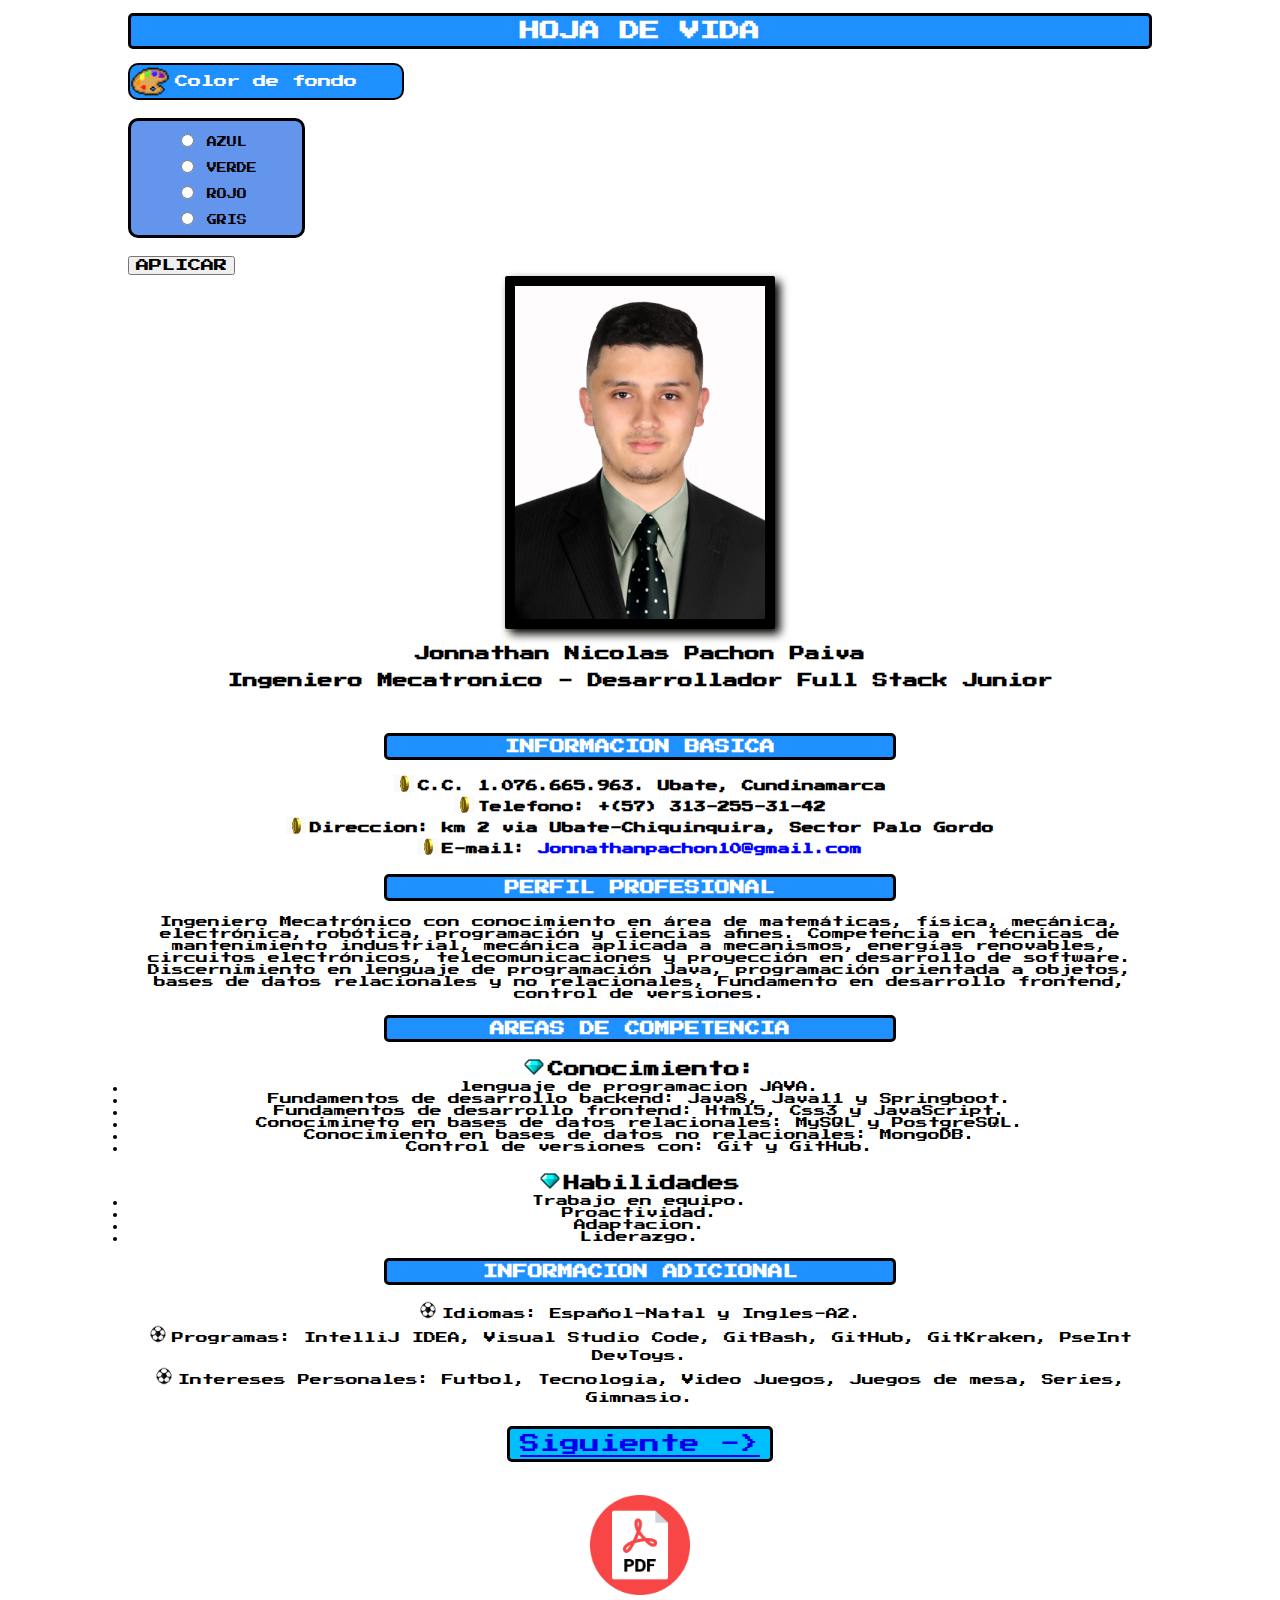
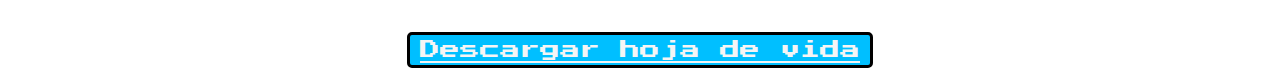
<file: index.html>
<!DOCTYPE html>
<html>

<head>
    <title>Hoja de vida - Jonnathan Pachon</title>
    <link rel="stylesheet" href="diseño.css" />
    <link rel="preconnect" href="https://fonts.googleapis.com">
    <link rel="preconnect" href="https://fonts.gstatic.com" crossorigin>
    <link href="https://fonts.googleapis.com/css2?family=Press+Start+2P&display=swap" rel="stylesheet">
</head>

<body align="center">
    <h1 id="titulo">HOJA DE VIDA</h1>
    
    <form align="left">
        <div>
            <button type="button" id="idboton">Color de fondo</button>
        </div><br>
            <div id="menucolores">
                <input type="radio" id="fondoazul" name="fav_language" value="azul">
                <label for="html">AZUL</label><br>
                <br>
                <input type="radio" id="fondoverde" name="fav_language" value="verde">
                <label for="css">VERDE</label><br>
                <br>
                <input type="radio" id="fondorojo" name="fav_language" value="rojo">
                <label for="javascript">ROJO</label><br>
                <br>
                <input type="radio" id="fondogris" name="fav_language" value="gris">
                <label for="javascript">GRIS</label><br>
            </div><br>
            <br>
    <button type="button" onclick="cambiarFondo()" id="estiloboton">APLICAR</button>
    </form>

    <div id="ubicacionfoto">
        <img id="foto" src="img/IMG_2161.jpg" width="250" /> 
    </div> 
    <br>
    <h2 id="nombreyprofesion">Jonnathan Nicolas Pachon Paiva</h2>
    <h2 id="nombreyprofesion">Ingeniero Mecatronico - Desarrollador Full Stack Junior</h2>
    <br>
    <div align="center">
        <h3 id="subtitulo">INFORMACION BASICA</h3>
    </div>
    <div class="inLine">
        <img src="img/coin.gif" width="20" />
    </div>
    <div class="inLine">
        <h3 id="infobasica">C.C. 1.076.665.963. Ubate, Cundinamarca</h3>
    </div>
    <br>
    <div class="inLine">
        <img src="img/coin.gif" width="20" />
    </div>
    <div class="inLine">
        <h3 id="infobasica">Telefono: +(57) 313-255-31-42</h3>
    </div>
    <br>
    <div class="inLine">
        <img src="img/coin.gif" width="20" />
    </div>
    <div class="inLine">
        <h3 id="infobasica">Direccion: km 2 via Ubate-Chiquinquira, Sector Palo Gordo</h3>
    </div>
    <br>
    <div class="inLine">
        <img src="img/coin.gif" width="20" />
    </div>
    <div class="inLine">
        <h3 id="infobasica">E-mail: <span style="color:blue">Jonnathanpachon10@gmail.com</span></h3>
    </div>
    <br>
    <!-- Informacion basica de la hoja de vida -->
    <div align="center">
        <h3 id="subtitulo">PERFIL PROFESIONAL</h3>
    </div>
    <p id="perfil">Ingeniero Mecatrónico con conocimiento en área de matemáticas, física, mecánica, electrónica, robótica, programación y ciencias afines. Competencia en técnicas de mantenimiento industrial, mecánica aplicada a mecanismos, energías renovables, circuitos electrónicos, telecomunicaciones y proyección en desarrollo de software. Discernimiento en lenguaje de programación Java, programación orientada a objetos, bases de datos relacionales y no relacionales, Fundamento en desarrollo frontend, control de versiones.</p>
    <div align="center">
        <h3 id="subtitulo">AREAS DE COMPETENCIA</h3>
    </div>
    
    <div class="inLine">
        <img src="img/diamante.jpg" width="20" />
    </div>
    <div class="inLine">
        <h4 id="subtitulo2">Conocimiento:</h4>
    </div>
    <br>
        <il id="perfil">
            <li>lenguaje de programacion JAVA.</li>
            <li>Fundamentos de desarrollo backend: Java8, Java11 y Springboot.</li>
            <li>Fundamentos de desarrollo frontend: Html5, Css3 y JavaScript.</li>
            <li>Conocimineto en bases de datos relacionales: MySQL y PostgreSQL.</li>
            <li>Conocimiento en bases de datos no relacionales: MongoDB.</li>
            <li>Control de versiones con: Git y GitHub.</li>
        </il>
        <br>
    <div class="inLine">
        <img src="img/diamante.jpg" width="20" />
    </div>
    <div class="inLine">
        <h4 id="subtitulo2">Habilidades</h4>
    </div>
    <il id="perfil">
        <li>Trabajo en equipo.</li>
        <li>Proactividad.</li>
        <li>Adaptacion.</li>
        <li>Liderazgo.</li>
    </il>
    <div align="center">
        <h3 id="subtitulo">INFORMACION ADICIONAL</h3>
    </div>
    
    <div class="inLine">
        <img src="img/balon.jpg" width="20" />
    </div>
    <div id="infobasica">
        Idiomas: Español-Natal y Ingles-A2.   
    </div>
    <br>
    <div class="inLine">
        <img src="img/balon.jpg" width="20" />
    </div>
    <div id="infobasica">
        Programas: IntelliJ IDEA, Visual Studio Code, GitBash, GitHub, GitKraken, PseInt DevToys.
    </div>
    <br>
    <div class="inLine">
        <img src="img/balon.jpg" width="20" />
    </div>
    <div id="infobasica">
        Intereses Personales: Futbol, Tecnologia, Video Juegos, Juegos de mesa, Series, Gimnasio.
    </div>
    <br>
    <br>
    <div id="link">
        <a href="html5/experiencia laboral.html">Siguiente -></a>
    </div>
    <div align="center">
    <img id="pdf" src="img/pdf-flat.png" width="100" /> 
    </div>
    <a id="link" target="_blank" download="HV Jonnathan Pachon2022.pdf" href="pdf/HV Jonnathan Pachon2022.pdf">Descargar hoja de vida</a>
    <script src="javascript/practica.js"></script>
</body>
</html>
</file>
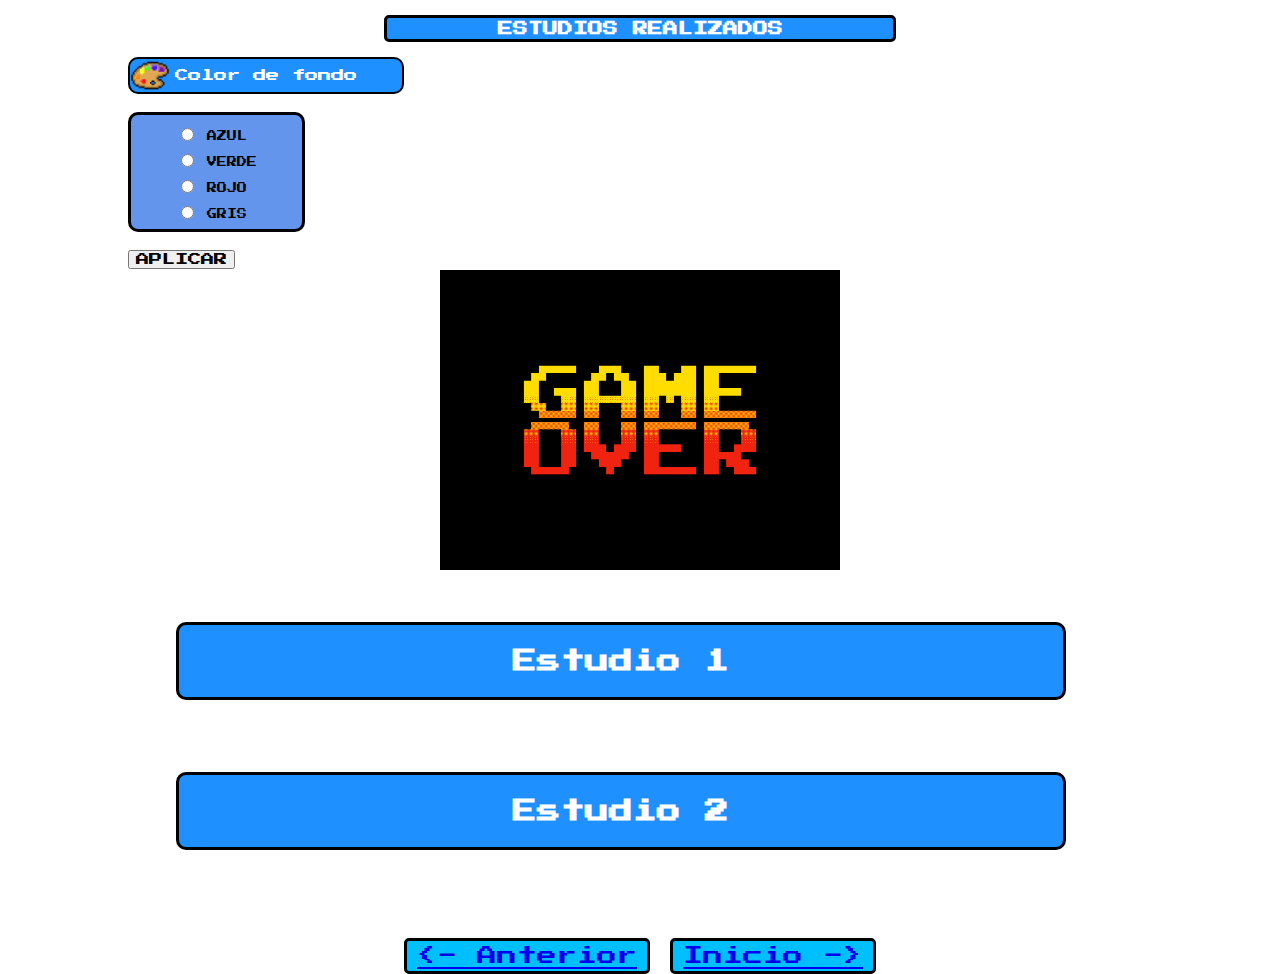
<file: html5/estudios realizados.html>
<!DOCTYPE html>
<html lang="en">
<head>
    <title>Estudios Realizados</title>
    <link rel="stylesheet" href="../diseño.css" />
    <link rel="preconnect" href="https://fonts.googleapis.com">
    <link rel="preconnect" href="https://fonts.gstatic.com" crossorigin>
    <link href="https://fonts.googleapis.com/css2?family=Press+Start+2P&display=swap" rel="stylesheet">
</head>

<body align="center">
    <div align="center">
        <h3 id="subtitulo">ESTUDIOS REALIZADOS</h3>
    </div>

    <form align="left">
        <div>
            <button type="button" id="idboton">Color de fondo</button>
        </div><br>
            <div id="menucolores">
                <input type="radio" id="fondoazul" name="fav_language" value="azul">
                <label for="html">AZUL</label><br>
                <br>
                <input type="radio" id="fondoverde" name="fav_language" value="verde">
                <label for="css">VERDE</label><br>
                <br>
                <input type="radio" id="fondorojo" name="fav_language" value="rojo">
                <label for="javascript">ROJO</label><br>
                <br>
                <input type="radio" id="fondogris" name="fav_language" value="gris">
                <label for="javascript">GRIS</label><br>
            </div><br>
            <br>
    <button type="button" onclick="cambiarFondo()" id="estiloboton">APLICAR</button>
    </form>

    <div>
        <img src="../img/gameover.gif" width="400" />
    </div>

    <div class="acordeon">
        <div class="bloque">
            <h2 class="h2">Estudio 1</h2>
            <div class="contenido">
                <h4 id="subtitulo2">Bachillerato Académico </h4>
                <p id="perfil">Instituto de Ciencias Agroindustriales y del Medio Ambiente ICAM - 2014</p>
            </div>   
        </div>
        <div class="bloque">
            <h2 class="h2">Estudio 2</h2>
            <div class="contenido">
                <h4 id="subtitulo2">Ingeniería Mecatrónica</h4>
                <p id="perfil">Universidad Piloto de Colombia – 2021</p>
            </div>
        </div>
    </div>

    <div id="link">
        <a href="referencias familiares.html"> <- Anterior </a><br>
    </div>
    &nbsp;&nbsp;&nbsp;
    <div id="link">
        <a href="../index.html"> Inicio -> </a>
    </div>
    <script src="../javascript/practica.js"></script>
</body>
</html>
</file>
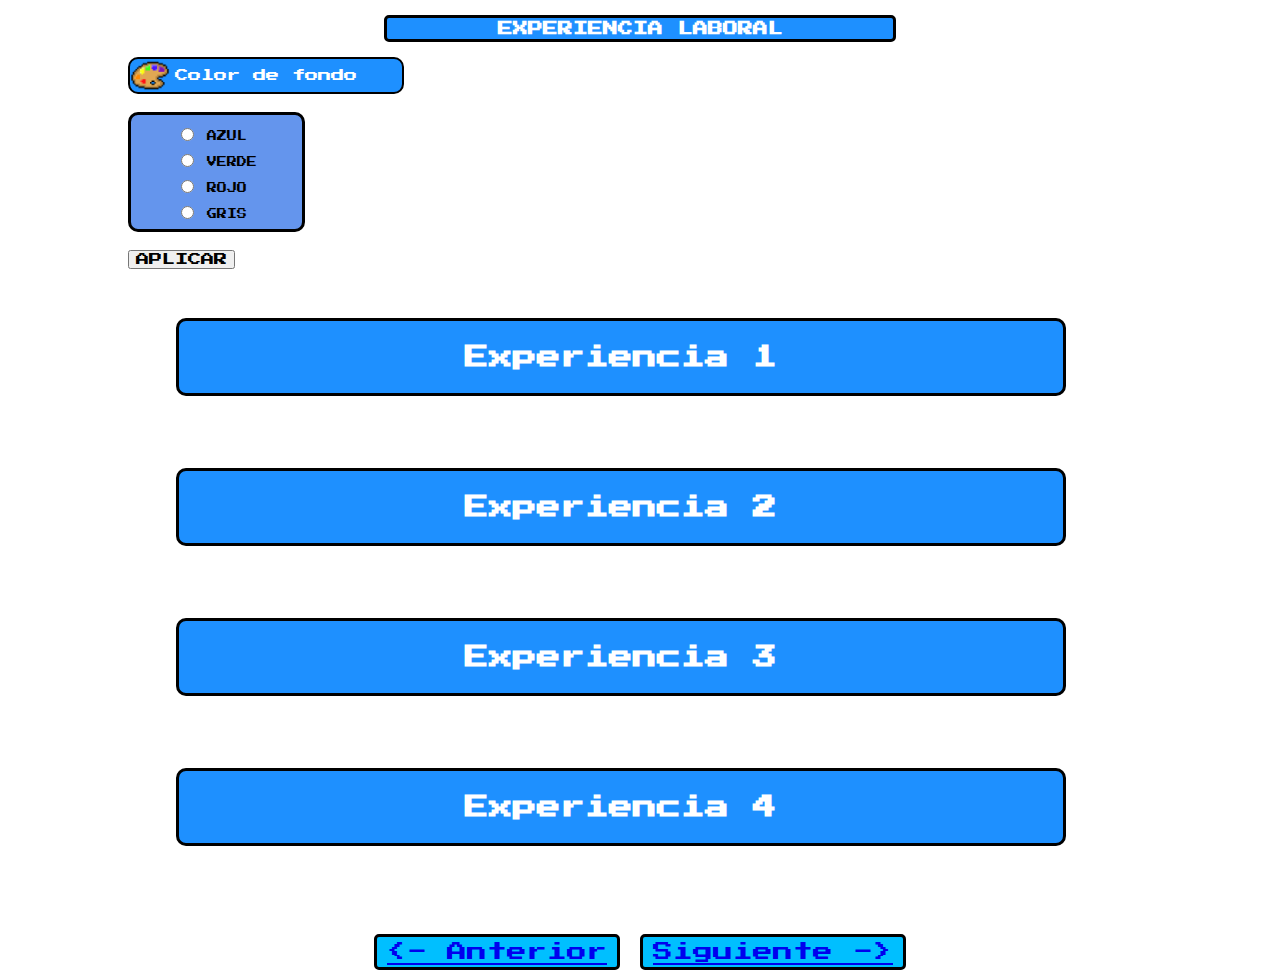
<file: html5/experiencia laboral.html>
<!DOCTYPE html>
<html>
<head>
    <title>Experiencia Laboral</title>
    <link rel="stylesheet" href="../diseño.css" />
    <link rel="preconnect" href="https://fonts.googleapis.com">
    <link rel="preconnect" href="https://fonts.gstatic.com" crossorigin>
    <link href="https://fonts.googleapis.com/css2?family=Press+Start+2P&display=swap" rel="stylesheet">
</head>

<body align="center">
    <div align="center">
        <h3 id="subtitulo">EXPERIENCIA LABORAL</h3>
    </div>

    <form align="left">
        <div>
            <button type="button" id="idboton">Color de fondo</button>
        </div><br>
            <div id="menucolores">
                <input type="radio" id="fondoazul" name="fav_language" value="azul">
                <label for="html">AZUL</label><br>
                <br>
                <input type="radio" id="fondoverde" name="fav_language" value="verde">
                <label for="css">VERDE</label><br>
                <br>
                <input type="radio" id="fondorojo" name="fav_language" value="rojo">
                <label for="javascript">ROJO</label><br>
                <br>
                <input type="radio" id="fondogris" name="fav_language" value="gris">
                <label for="javascript">GRIS</label><br>
            </div><br>
            <br>
    <button type="button" onclick="cambiarFondo()" id="estiloboton">APLICAR</button>
    </form>

    <div class="acordeon">
        <div class="bloque">
            <h2 class="h2">Experiencia 1</h2>
            <div class="contenido">
                <img src="../img/marco.gif" width="60" />
                <h4 id="subtitulo2">Lacteos la Gaviota S.A.S, Ubate, Cundinamarca</h4>
                <p id="perfil">Operario de planta y servicio al cliente (2015-2020).</p>
            </div>   
        </div>
        <div class="bloque">
            <h2 class="h2">Experiencia 2</h2>
            <div class="contenido">
                <img src="../img/marco.gif" width="60" />
                <h4 id="subtitulo2">Serdan S.A.S, Bogota D.C</h4>
                <p id="perfil">Documentador Rollout de Instalación y Operación- Telecomunicaciones (2020–2021).</p>
            </div>
        </div>
        <div class="bloque">
            <h2 class="h2">Experiencia 3</h2>
            <div class="contenido">
                <img src="../img/marco.gif" width="60" />
                <h4 id="subtitulo2">Lacteos la Gaviota S.A.S, Ubate, Cundinamarca</h4>
                <p id="perfil">Auxiliar de Mantenimiento Industrial (2021).</p>
            </div>
        </div>
        <div class="bloque">
            <h2 class="h2">Experiencia 4</h2>
            <div class="contenido">
                <img src="../img/marco.gif" width="60" />
                <h4 id="subtitulo2">Carboneras San José, Ubaté, Cundinamarca</h4>
                <p id="perfil">Líder de Mantenimiento Industrial (2021-2022).</p>
            </div>
        </div>
    </div>

    <div id="link">
        <a href="../index.html"> <- Anterior </a>
    </div>
    &nbsp;&nbsp;&nbsp; 
    <div id="link">
        <a href="referencias personales.html"> Siguiente -> </a>
    </div>
    <script src="../javascript/practica.js"></script>
</body>
</html>
</file>
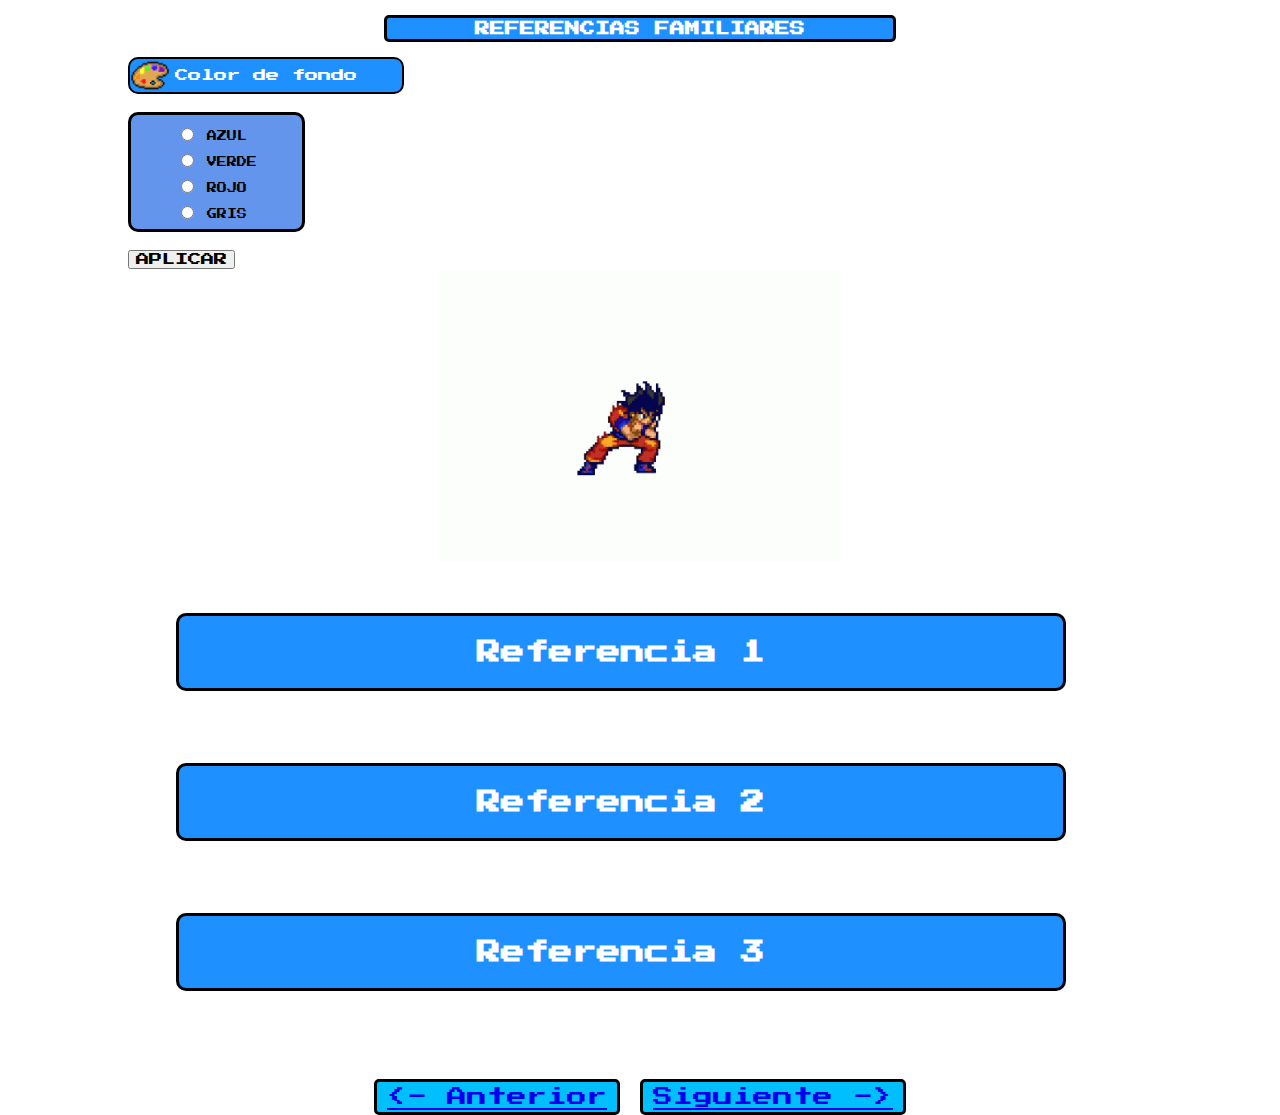
<file: html5/referencias familiares.html>
<!DOCTYPE html>
<html>
<head>
    <title>Referencias Familiares</title>
    <link rel="stylesheet" href="../diseño.css" />
    <link rel="preconnect" href="https://fonts.googleapis.com">
    <link rel="preconnect" href="https://fonts.gstatic.com" crossorigin>
    <link href="https://fonts.googleapis.com/css2?family=Press+Start+2P&display=swap" rel="stylesheet">
</head>
<body align="center">
    <div align="center">
        <h3 id="subtitulo">REFERENCIAS FAMILIARES</h3>
    </div>

    <form align="left">
        <div>
            <button type="button" id="idboton">Color de fondo</button>
        </div><br>
            <div id="menucolores">
                <input type="radio" id="fondoazul" name="fav_language" value="azul">
                <label for="html">AZUL</label><br>
                <br>
                <input type="radio" id="fondoverde" name="fav_language" value="verde">
                <label for="css">VERDE</label><br>
                <br>
                <input type="radio" id="fondorojo" name="fav_language" value="rojo">
                <label for="javascript">ROJO</label><br>
                <br>
                <input type="radio" id="fondogris" name="fav_language" value="gris">
                <label for="javascript">GRIS</label><br>
            </div><br>
            <br>
    <button type="button" onclick="cambiarFondo()" id="estiloboton">APLICAR</button>
    </form>

    <div>
        <img src="../img/goku.gif" width="400" />
    </div>

    <div class="acordeon">
        <div class="bloque">
            <h2 class="h2">Referencia 1</h2>
            <div class="contenido">
                <img src="../img/esferadragon.gif" width="40" />
                <h4 id="subtitulo2">MARTHA JANNETH PAIVA GARZON</h4>
                <img src="../img/esferadragon.gif" width="40" />
                <p id="perfil">Administrador de Empresas<br>
                    Cel: 310-8802024
                </p>
            </div>   
        </div>
        <div class="bloque">
            <h2 class="h2">Referencia 2</h2>
            <div class="contenido">
                <img src="../img/esferadragon.gif" width="40" />
                <h4 id="subtitulo2">JENNIFER CAROLINA VELA PAIVA</h4>
                <img src="../img/esferadragon.gif" width="40" />
                <p id="perfil">Arquitecto<br>
                    Cel: 320-352-49-25
                </p>
            </div>
        </div>
        <div class="bloque">
            <h2 class="h2">Referencia 3</h2>
            <div class="contenido">
                <img src="../img/esferadragon.gif" width="40" />
                <h4 id="subtitulo2">CARLOS RAUL PACHON PAIVA</h4>
                <img src="../img/esferadragon.gif" width="40" />
                <p id="perfil">Ingeniero Industrial<br>
                    Cel: 321-390-00-30
                </p>
            </div>
        </div>
    </div>

    <div id="link">
        <a href="referencias personales.html"> <- Anterior </a><br>
    </div>
    &nbsp;&nbsp;&nbsp;
    <div id="link">
        <a href="estudios realizados.html"> Siguiente -> </a>
    </div>
    <script src="../javascript/practica.js"></script>
</body>
</html>
</file>
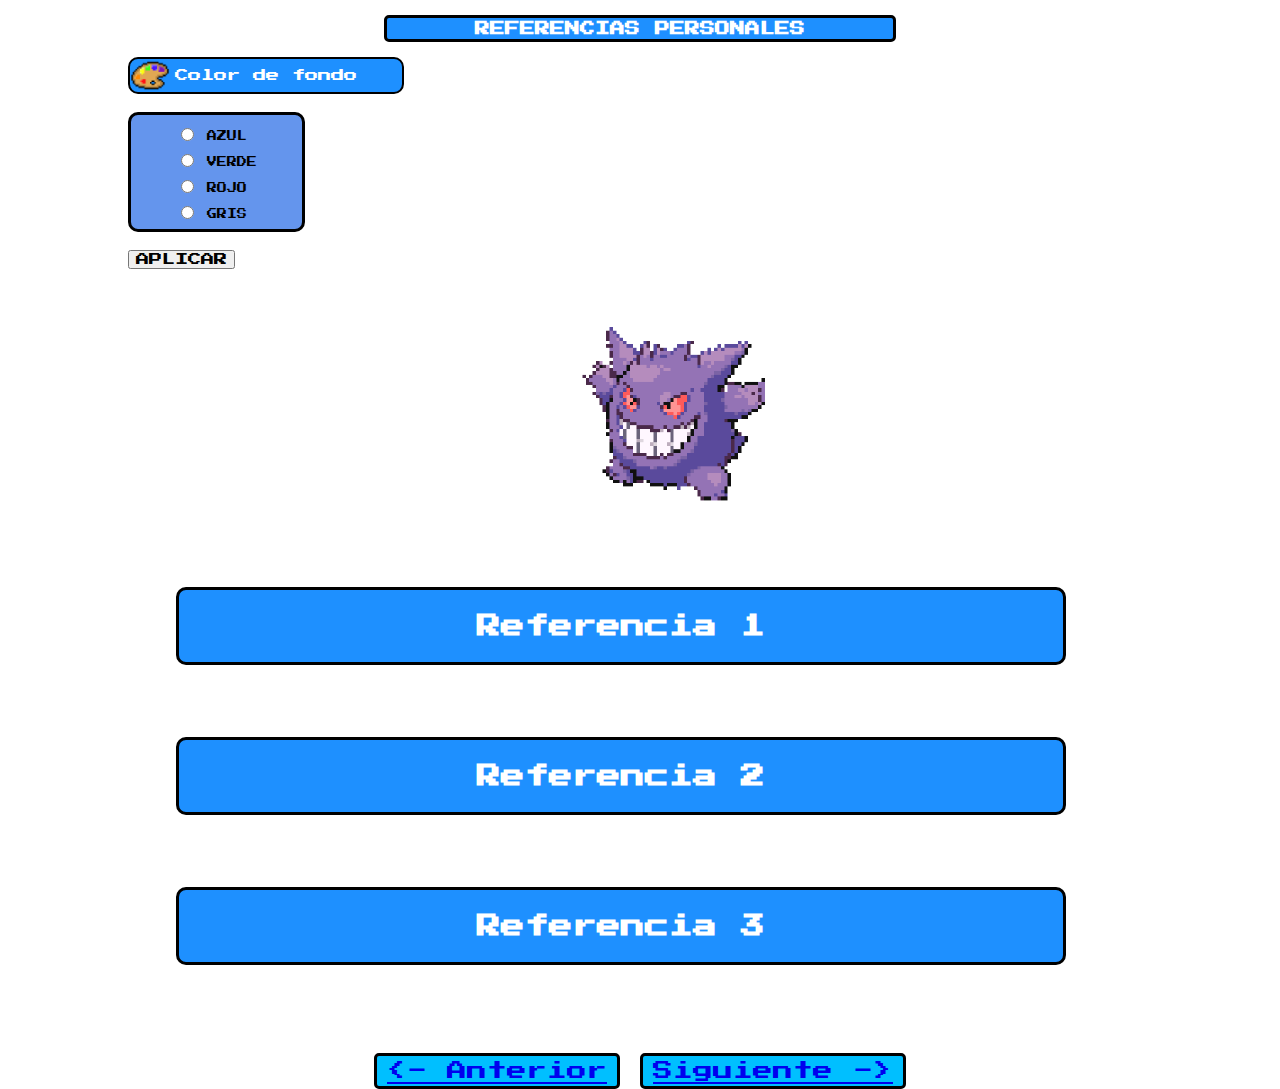
<file: html5/referencias personales.html>
<!DOCTYPE html>
<html>
<head>
    <title>Referencias Personales</title>
    <link rel="stylesheet" href="../diseño.css" />
    <link rel="preconnect" href="https://fonts.googleapis.com">
    <link rel="preconnect" href="https://fonts.gstatic.com" crossorigin>
    <link href="https://fonts.googleapis.com/css2?family=Press+Start+2P&display=swap" rel="stylesheet">
</head>
<body align="center">

    <div align="center">
        <h3 id="subtitulo">REFERENCIAS PERSONALES</h3>
    </div>

    <form align="left">
        <div>
            <button type="button" id="idboton">Color de fondo</button>
        </div><br>
            <div id="menucolores">
                <input type="radio" id="fondoazul" name="fav_language" value="azul">
                <label for="html">AZUL</label><br>
                <br>
                <input type="radio" id="fondoverde" name="fav_language" value="verde">
                <label for="css">VERDE</label><br>
                <br>
                <input type="radio" id="fondorojo" name="fav_language" value="rojo">
                <label for="javascript">ROJO</label><br>
                <br>
                <input type="radio" id="fondogris" name="fav_language" value="gris">
                <label for="javascript">GRIS</label><br>
            </div><br>
            <br>
    <button type="button" onclick="cambiarFondo()" id="estiloboton">APLICAR</button>
    </form>
    
    <div>
        <img src="../img/gengar.gif" width="250" />
    </div>
    <br>

    <div class="acordeon">
        <div class="bloque">
            <h2 class="h2">Referencia 1</h2>
            <div class="contenido">
                <img src="../img/pikachu1.gif" width="70" />
                <h4 id="subtitulo2">YEIMY ALEJANDRA PEREZ LOPEZ</h4>
                <img src="../img/pikachu.gif" width="70" />
                <p id="perfil">Contador Publico<br>
                    Cel: 321-936-71-43
                </p>
            </div>   
        </div>
        <div class="bloque">
            <h2 class="h2">Referencia 2</h2>
            <div class="contenido">
                <img src="../img/pikachu1.gif" width="70" />
                <h4 id="subtitulo2">JOHAN SEBASTIAN GRACIA ROJAS</h4>
                <img src="../img/pikachu.gif" width="70" />
                <p id="perfil">Ingeniero Mecatronico<br>
                    Cel: 322-960-20-70
                </p>
            </div>
        </div>
        <div class="bloque">
            <h2 class="h2">Referencia 3</h2>
            <div class="contenido">
                <img src="../img/pikachu1.gif" width="70" />
                <h4 id="subtitulo2">DUVAN SANTIAGO MEJIA DURAN</h4>
                <img src="../img/pikachu.gif" width="70" />
                <p id="perfil">Ingeniero Mecatronico<br>
                    Cel: 322-211-51-85
                </p>
            </div>
        </div>
    </div>
    
    <div id="link">
        <a href="experiencia laboral.html"> <- Anterior </a>  
    </div>
    &nbsp;&nbsp;&nbsp;
    <div id="link">
        <a href="referencias familiares.html"> Siguiente -> </a>
    </div>
    <script src="../javascript/practica.js"></script>
</body>
</html>
</file>
<file: diseño.css>
#titulo {
    font-family:'Press Start 2P', fantasy;
    text-align: center;
    font-size: 20px;
    color:white; /* asignando color al titulo principal. */
    border-style: solid; /* asignando borde al titulo. */
    border-color: black; /* asignando color al borde. */
    border-radius: 5px; /* asignando un radio a las esquinas del borde. */
    border-width: 3px; /* asignando el ancho al borde */
    padding: 5px;
    background-color: dodgerblue; /* asignamos un color de fondo al titulo */
    cursor: pointer;
}

#foto {

    border-style: solid; /* asignando borde a la foto. */
    border-color: black; /* asignando color al borde. */
    border-radius: 2px; /* asignando un radio a las esquinas del borde. */
    border-width: 10px; /* asignando el ancho al borde */
    background-color: black; /* asignamos un color de fondo a la imagen */
    box-shadow: 5px 5px 10px black; /* asignamos una sombra a la imagen */
    cursor: pointer;

}

#ubicacionfoto {
    background-color: antiquewhite;
    display:inline;
    justify-content: center;
    align-items:flex-start;
}

#nombreyprofesion {
    text-align: center;
    font-family:'Press Start 2P', fantasy;
    font-size: 15px;
}

#subtitulo{
    max-width: 500px;
    text-align: center;
    font-family:'Press Start 2P', fantasy;
    font-size: 15px;
    color: white;
    border-style: solid;
    border-color: black;
    border-radius: 5px;
    background-color: dodgerblue;
    padding: 3px;
    cursor: pointer;
}

#infobasica {
    font-family:'Press Start 2P', fantasy;
    font-size: 12px;
    display: inline;
}

#perfil {
    text-align: center;
    font-family:'Press Start 2P', fantasy;
    font-size: 12px;
}

.inLine {
    display: inline;
}

#subtitulo2 {
    font-family:'Press Start 2P', fantasy;
    display: inline;
}

#link {
    color: whitesmoke;
    text-align: center;
    font-family:'Press Start 2P', fantasy;
    font-size: 20px;
    border-style: solid;
    border-color: black;
    border-radius: 5px;
    padding: 5px 10px;
    display: inline-block;
    background-color: deepskyblue;
}

#link:hover {
    background-color:gold;
}

#link:active {
    background-color: blue;
}

#pdf {
    border-style: solid;
    border-color: white;
    cursor: pointer;
    padding: 30px;
}

#colorfondo{
   color: aquamarine;
}

body{
    width: 1024px;
    margin: 0px auto;
}

body.azul{
    background-color:deepskyblue;
}

body.verde{
    background-color:limegreen;
}

body.rojo{
    background-color:firebrick;
}

body.gris{
    background-color:darkgray;
}



#pinturas{
    border-style: solid;
    border-color: black;
    border-radius: 10px;
    padding: 5px 10px;
    background-color: cadetblue;
    display: inline-block;
    cursor: pointer;
}

#idboton {
    color: white;
    font-family:'Press Start 2P', fantasy;
    border-style: solid;
    border-color: black;
    border-radius: 10px;
    padding: 10px 45px;
    background-color:dodgerblue;
    display: flex;
    justify-content: left;
    align-items: flex;
    cursor: pointer;
    background-image: url("../img/pintura.png");
    background-repeat: no-repeat;
    background-size: contain;
}

#menucolores {
    color: black;
    font-family:'Press Start 2P', fantasy;
    border: solid;
    border-color:black;
    border-radius: 10px;
    padding: 10px 45px;
    background-color: cornflowerblue;
    display: inline-block;
    font-size: 10px;
}

#estiloboton {
    color: black;
    font-family:'Press Start 2P', fantasy;
    display: inline-block;
}

.acordeon{
    width: 90%;
    max-width: 120em;
    padding: 2em;
}

.acordeon .bloque{
    margin: 0 0 1em;
    padding: 1em;
}

.acordeon .h2{
    color: white;
    font-family:'Press Start 2P', fantasy;
    background-color:dodgerblue;
    border: solid;
    border-color: black;
    border-radius: 10px;
    margin: 0 0 1em;
    padding: 1em;
}
.acordeon .contenido{
    font-family:'Press Start 2P', fantasy;
    height: 0;
    padding: 0em;
    overflow: hidden;
    transition: all .5s ease;
}

.acordeon .bloque.activo .contenido{
    height: 6em;
}
</file>
